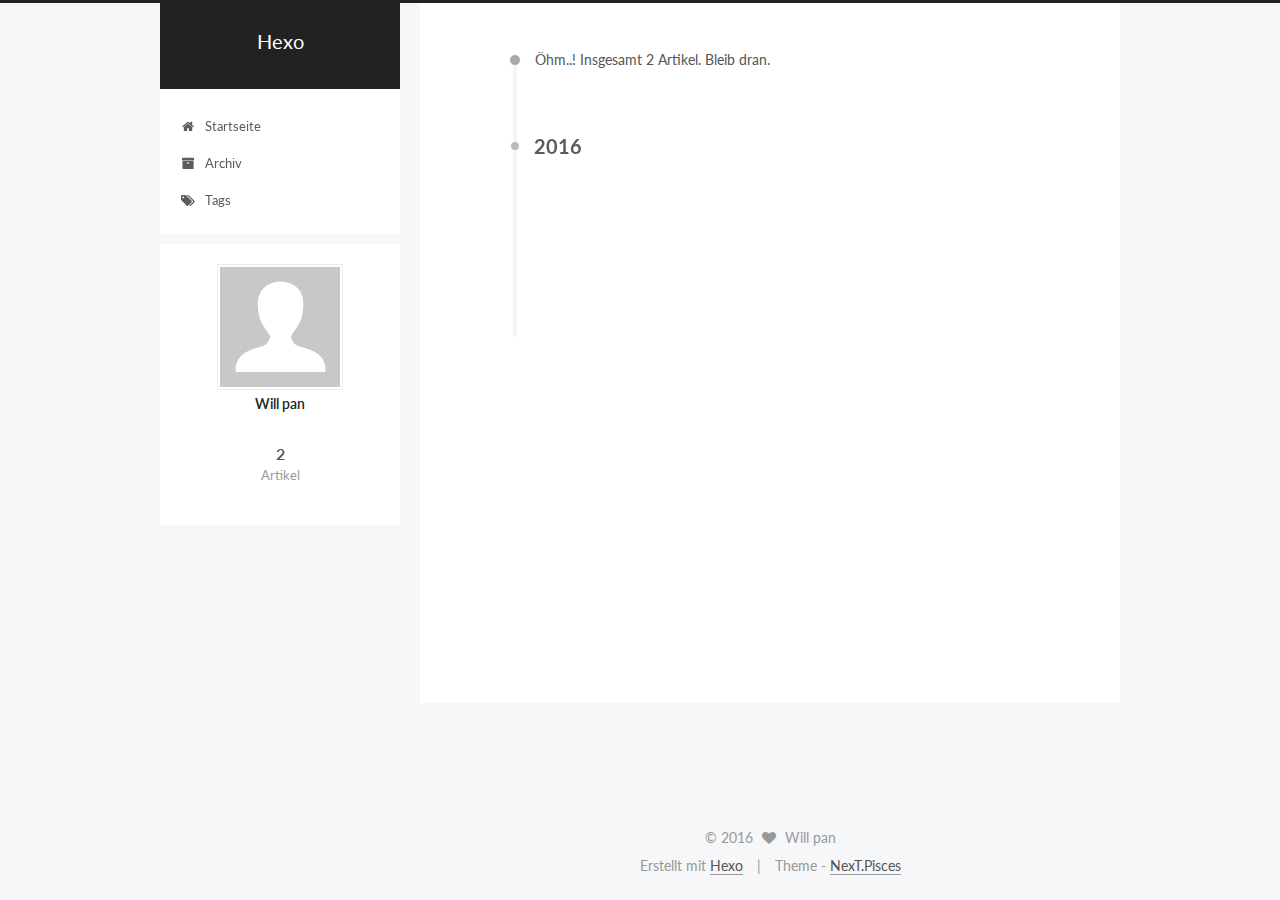
<file: archives/index.html>
<!doctype html>



  


<html class="theme-next pisces use-motion" lang="">
<head>
  <meta charset="UTF-8"/>
<meta http-equiv="X-UA-Compatible" content="IE=edge" />
<meta name="viewport" content="width=device-width, initial-scale=1, maximum-scale=1"/>



<meta http-equiv="Cache-Control" content="no-transform" />
<meta http-equiv="Cache-Control" content="no-siteapp" />












  
  
  <link href="/lib/fancybox/source/jquery.fancybox.css?v=2.1.5" rel="stylesheet" type="text/css" />




  
  
  
  

  
    
    
  

  

  

  

  

  
    
    
    <link href="//fonts.googleapis.com/css?family=Lato:300,300italic,400,400italic,700,700italic&subset=latin,latin-ext" rel="stylesheet" type="text/css">
  






<link href="/lib/font-awesome/css/font-awesome.min.css?v=4.6.2" rel="stylesheet" type="text/css" />

<link href="/css/main.css?v=5.1.0" rel="stylesheet" type="text/css" />


  <meta name="keywords" content="Hexo, Will" />








  <link rel="shortcut icon" type="image/x-icon" href="/favicon.ico?v=5.1.0" />






<meta property="og:type" content="website">
<meta property="og:title" content="Hexo">
<meta property="og:url" content="http://yoursite.com/archives/index.html">
<meta property="og:site_name" content="Hexo">
<meta name="twitter:card" content="summary">
<meta name="twitter:title" content="Hexo">



<script type="text/javascript" id="hexo.configurations">
  var NexT = window.NexT || {};
  var CONFIG = {
    root: '/',
    scheme: 'Pisces',
    sidebar: {"position":"left","display":"post"},
    fancybox: true,
    motion: true,
    duoshuo: {
      userId: '0',
      author: 'Author'
    },
    algolia: {
      applicationID: '',
      apiKey: '',
      indexName: '',
      hits: {"per_page":10},
      labels: {"input_placeholder":"Search for Posts","hits_empty":"We didn't find any results for the search: ${query}","hits_stats":"${hits} results found in ${time} ms"}
    }
  };
</script>



  <link rel="canonical" href="http://yoursite.com/archives/"/>





  <title> Archiv | Hexo </title>
</head>

<body itemscope itemtype="http://schema.org/WebPage" lang="">

  










  
  
    
  

  <div class="container one-collumn sidebar-position-left  page-archive  ">
    <div class="headband"></div>

    <header id="header" class="header" itemscope itemtype="http://schema.org/WPHeader">
      <div class="header-inner"><div class="site-meta ">
  

  <div class="custom-logo-site-title">
    <a href="/"  class="brand" rel="start">
      <span class="logo-line-before"><i></i></span>
      <span class="site-title">Hexo</span>
      <span class="logo-line-after"><i></i></span>
    </a>
  </div>
    
      <p class="site-subtitle"></p>
    
</div>

<div class="site-nav-toggle">
  <button>
    <span class="btn-bar"></span>
    <span class="btn-bar"></span>
    <span class="btn-bar"></span>
  </button>
</div>

<nav class="site-nav">
  

  
    <ul id="menu" class="menu">
      
        
        <li class="menu-item menu-item-home">
          <a href="/" rel="section">
            
              <i class="menu-item-icon fa fa-fw fa-home"></i> <br />
            
            Startseite
          </a>
        </li>
      
        
        <li class="menu-item menu-item-archives">
          <a href="/archives" rel="section">
            
              <i class="menu-item-icon fa fa-fw fa-archive"></i> <br />
            
            Archiv
          </a>
        </li>
      
        
        <li class="menu-item menu-item-tags">
          <a href="/tags" rel="section">
            
              <i class="menu-item-icon fa fa-fw fa-tags"></i> <br />
            
            Tags
          </a>
        </li>
      

      
    </ul>
  

  
</nav>



 </div>
    </header>

    <main id="main" class="main">
      <div class="main-inner">
        <div class="content-wrap">
          <div id="content" class="content">
            

  <section id="posts" class="posts-collapse">
    <span class="archive-move-on"></span>

    <span class="archive-page-counter">
      
      
      
        
      
      Öhm..! Insgesamt 2 Artikel. Bleib dran.
    </span>

    

      
      
      

      
        
        <div class="collection-title">
          <h2 class="archive-year motion-element" id="archive-year-2016">2016</h2>
        </div>
      
      

      

  <article class="post post-type-normal" itemscope itemtype="http://schema.org/Article">
    <header class="post-header">

      <h1 class="post-title">
        
            <a class="post-title-link" href="/2016/12/29/Myblog/" itemprop="url">
              
                <span itemprop="name">Unbenannt</span>
              
            </a>
        
      </h1>

      <div class="post-meta">
        <time class="post-time" itemprop="dateCreated"
              datetime="2016-12-29T23:44:55+08:00"
              content="2016-12-29" >
          12-29
        </time>
      </div>

    </header>
  </article>



    

      
      
      

      
      

      

  <article class="post post-type-normal" itemscope itemtype="http://schema.org/Article">
    <header class="post-header">

      <h1 class="post-title">
        
            <a class="post-title-link" href="/2016/12/29/hello-world/" itemprop="url">
              
                <span itemprop="name">Hello World</span>
              
            </a>
        
      </h1>

      <div class="post-meta">
        <time class="post-time" itemprop="dateCreated"
              datetime="2016-12-29T23:37:37+08:00"
              content="2016-12-29" >
          12-29
        </time>
      </div>

    </header>
  </article>



    

  </section>

  



          </div>
          


          

        </div>
        
          
  
  <div class="sidebar-toggle">
    <div class="sidebar-toggle-line-wrap">
      <span class="sidebar-toggle-line sidebar-toggle-line-first"></span>
      <span class="sidebar-toggle-line sidebar-toggle-line-middle"></span>
      <span class="sidebar-toggle-line sidebar-toggle-line-last"></span>
    </div>
  </div>

  <aside id="sidebar" class="sidebar">
    <div class="sidebar-inner">

      

      

      <section class="site-overview sidebar-panel sidebar-panel-active">
        <div class="site-author motion-element" itemprop="author" itemscope itemtype="http://schema.org/Person">
          <img class="site-author-image" itemprop="image"
               src="/images/avatar.gif"
               alt="Will pan" />
          <p class="site-author-name" itemprop="name">Will pan</p>
          <p class="site-description motion-element" itemprop="description"></p>
        </div>
        <nav class="site-state motion-element">
        
          
            <div class="site-state-item site-state-posts">
              <a href="/archives">
                <span class="site-state-item-count">2</span>
                <span class="site-state-item-name">Artikel</span>
              </a>
            </div>
          

          

          

        </nav>

        

        <div class="links-of-author motion-element">
          
        </div>

        
        

        
        

        


      </section>

      

    </div>
  </aside>


        
      </div>
    </main>

    <footer id="footer" class="footer">
      <div class="footer-inner">
        <div class="copyright" >
  
  &copy; 
  <span itemprop="copyrightYear">2016</span>
  <span class="with-love">
    <i class="fa fa-heart"></i>
  </span>
  <span class="author" itemprop="copyrightHolder">Will pan</span>
</div>


<div class="powered-by">
  Erstellt mit  <a class="theme-link" href="https://hexo.io">Hexo</a>
</div>

<div class="theme-info">
  Theme -
  <a class="theme-link" href="https://github.com/iissnan/hexo-theme-next">
    NexT.Pisces
  </a>
</div>


        

        
      </div>
    </footer>

    <div class="back-to-top">
      <i class="fa fa-arrow-up"></i>
    </div>
  </div>

  

<script type="text/javascript">
  if (Object.prototype.toString.call(window.Promise) !== '[object Function]') {
    window.Promise = null;
  }
</script>









  



  
  <script type="text/javascript" src="/lib/jquery/index.js?v=2.1.3"></script>

  
  <script type="text/javascript" src="/lib/fastclick/lib/fastclick.min.js?v=1.0.6"></script>

  
  <script type="text/javascript" src="/lib/jquery_lazyload/jquery.lazyload.js?v=1.9.7"></script>

  
  <script type="text/javascript" src="/lib/velocity/velocity.min.js?v=1.2.1"></script>

  
  <script type="text/javascript" src="/lib/velocity/velocity.ui.min.js?v=1.2.1"></script>

  
  <script type="text/javascript" src="/lib/fancybox/source/jquery.fancybox.pack.js?v=2.1.5"></script>


  


  <script type="text/javascript" src="/js/src/utils.js?v=5.1.0"></script>

  <script type="text/javascript" src="/js/src/motion.js?v=5.1.0"></script>



  
  


  <script type="text/javascript" src="/js/src/affix.js?v=5.1.0"></script>

  <script type="text/javascript" src="/js/src/schemes/pisces.js?v=5.1.0"></script>



  
  
    <script type="text/javascript" id="motion.page.archive">
      $('.archive-year').velocity('transition.slideLeftIn');
    </script>
  


  


  <script type="text/javascript" src="/js/src/bootstrap.js?v=5.1.0"></script>



  



  




	





  




  
  

  

  

  

  


</body>
</html>
</file>
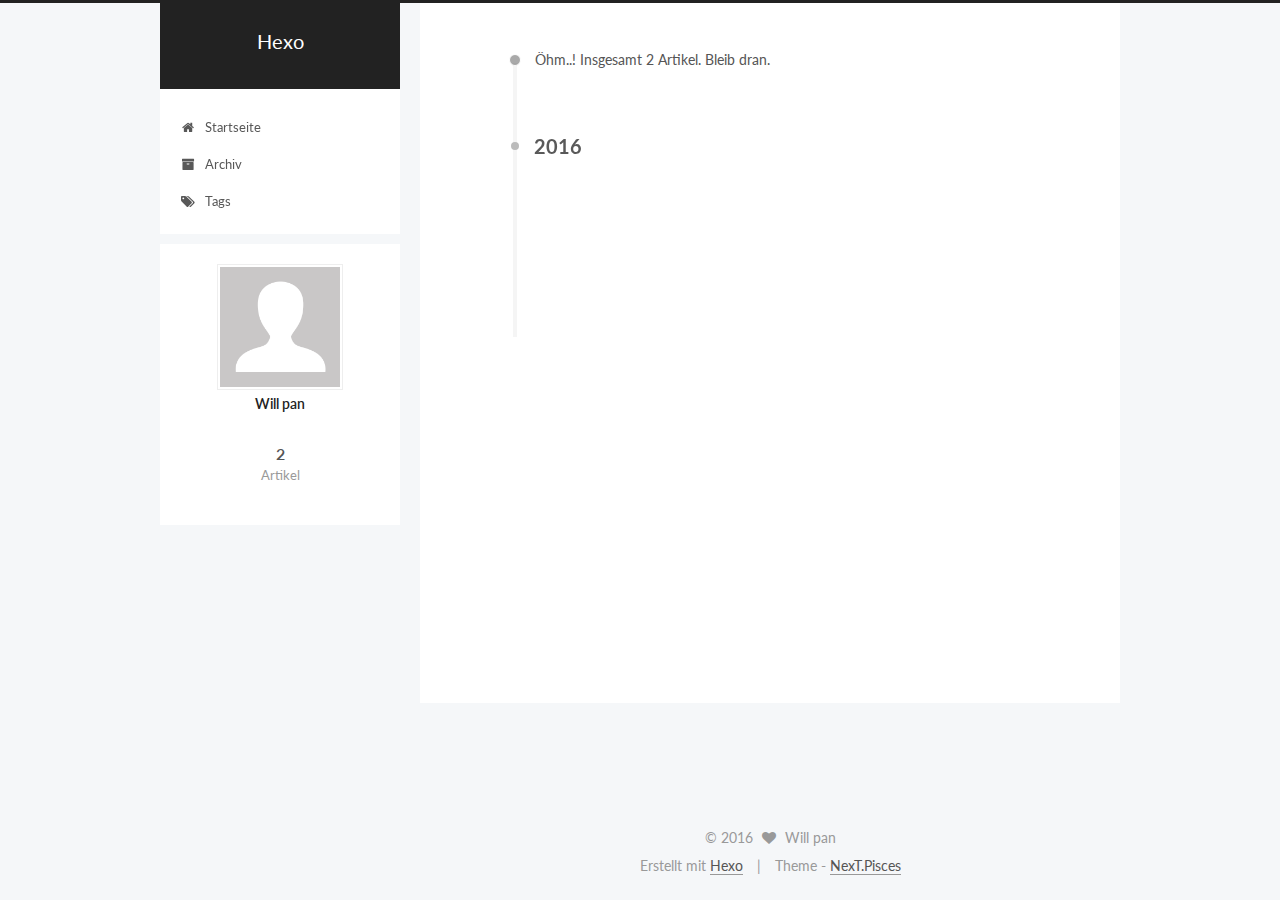
<file: archives/2016/index.html>
<!doctype html>



  


<html class="theme-next pisces use-motion" lang="">
<head>
  <meta charset="UTF-8"/>
<meta http-equiv="X-UA-Compatible" content="IE=edge" />
<meta name="viewport" content="width=device-width, initial-scale=1, maximum-scale=1"/>



<meta http-equiv="Cache-Control" content="no-transform" />
<meta http-equiv="Cache-Control" content="no-siteapp" />












  
  
  <link href="/lib/fancybox/source/jquery.fancybox.css?v=2.1.5" rel="stylesheet" type="text/css" />




  
  
  
  

  
    
    
  

  

  

  

  

  
    
    
    <link href="//fonts.googleapis.com/css?family=Lato:300,300italic,400,400italic,700,700italic&subset=latin,latin-ext" rel="stylesheet" type="text/css">
  






<link href="/lib/font-awesome/css/font-awesome.min.css?v=4.6.2" rel="stylesheet" type="text/css" />

<link href="/css/main.css?v=5.1.0" rel="stylesheet" type="text/css" />


  <meta name="keywords" content="Hexo, Will" />








  <link rel="shortcut icon" type="image/x-icon" href="/favicon.ico?v=5.1.0" />






<meta property="og:type" content="website">
<meta property="og:title" content="Hexo">
<meta property="og:url" content="http://yoursite.com/archives/2016/index.html">
<meta property="og:site_name" content="Hexo">
<meta name="twitter:card" content="summary">
<meta name="twitter:title" content="Hexo">



<script type="text/javascript" id="hexo.configurations">
  var NexT = window.NexT || {};
  var CONFIG = {
    root: '/',
    scheme: 'Pisces',
    sidebar: {"position":"left","display":"post"},
    fancybox: true,
    motion: true,
    duoshuo: {
      userId: '0',
      author: 'Author'
    },
    algolia: {
      applicationID: '',
      apiKey: '',
      indexName: '',
      hits: {"per_page":10},
      labels: {"input_placeholder":"Search for Posts","hits_empty":"We didn't find any results for the search: ${query}","hits_stats":"${hits} results found in ${time} ms"}
    }
  };
</script>



  <link rel="canonical" href="http://yoursite.com/archives/2016/"/>





  <title> Archiv | Hexo </title>
</head>

<body itemscope itemtype="http://schema.org/WebPage" lang="">

  










  
  
    
  

  <div class="container one-collumn sidebar-position-left  page-archive  ">
    <div class="headband"></div>

    <header id="header" class="header" itemscope itemtype="http://schema.org/WPHeader">
      <div class="header-inner"><div class="site-meta ">
  

  <div class="custom-logo-site-title">
    <a href="/"  class="brand" rel="start">
      <span class="logo-line-before"><i></i></span>
      <span class="site-title">Hexo</span>
      <span class="logo-line-after"><i></i></span>
    </a>
  </div>
    
      <p class="site-subtitle"></p>
    
</div>

<div class="site-nav-toggle">
  <button>
    <span class="btn-bar"></span>
    <span class="btn-bar"></span>
    <span class="btn-bar"></span>
  </button>
</div>

<nav class="site-nav">
  

  
    <ul id="menu" class="menu">
      
        
        <li class="menu-item menu-item-home">
          <a href="/" rel="section">
            
              <i class="menu-item-icon fa fa-fw fa-home"></i> <br />
            
            Startseite
          </a>
        </li>
      
        
        <li class="menu-item menu-item-archives">
          <a href="/archives" rel="section">
            
              <i class="menu-item-icon fa fa-fw fa-archive"></i> <br />
            
            Archiv
          </a>
        </li>
      
        
        <li class="menu-item menu-item-tags">
          <a href="/tags" rel="section">
            
              <i class="menu-item-icon fa fa-fw fa-tags"></i> <br />
            
            Tags
          </a>
        </li>
      

      
    </ul>
  

  
</nav>



 </div>
    </header>

    <main id="main" class="main">
      <div class="main-inner">
        <div class="content-wrap">
          <div id="content" class="content">
            

  <section id="posts" class="posts-collapse">
    <span class="archive-move-on"></span>

    <span class="archive-page-counter">
      
      
      
        
      
      Öhm..! Insgesamt 2 Artikel. Bleib dran.
    </span>

    

      
      
      

      
        
        <div class="collection-title">
          <h2 class="archive-year motion-element" id="archive-year-2016">2016</h2>
        </div>
      
      

      

  <article class="post post-type-normal" itemscope itemtype="http://schema.org/Article">
    <header class="post-header">

      <h1 class="post-title">
        
            <a class="post-title-link" href="/2016/12/29/Myblog/" itemprop="url">
              
                <span itemprop="name">Unbenannt</span>
              
            </a>
        
      </h1>

      <div class="post-meta">
        <time class="post-time" itemprop="dateCreated"
              datetime="2016-12-29T23:44:55+08:00"
              content="2016-12-29" >
          12-29
        </time>
      </div>

    </header>
  </article>



    

      
      
      

      
      

      

  <article class="post post-type-normal" itemscope itemtype="http://schema.org/Article">
    <header class="post-header">

      <h1 class="post-title">
        
            <a class="post-title-link" href="/2016/12/29/hello-world/" itemprop="url">
              
                <span itemprop="name">Hello World</span>
              
            </a>
        
      </h1>

      <div class="post-meta">
        <time class="post-time" itemprop="dateCreated"
              datetime="2016-12-29T23:37:37+08:00"
              content="2016-12-29" >
          12-29
        </time>
      </div>

    </header>
  </article>



    

  </section>

  



          </div>
          


          

        </div>
        
          
  
  <div class="sidebar-toggle">
    <div class="sidebar-toggle-line-wrap">
      <span class="sidebar-toggle-line sidebar-toggle-line-first"></span>
      <span class="sidebar-toggle-line sidebar-toggle-line-middle"></span>
      <span class="sidebar-toggle-line sidebar-toggle-line-last"></span>
    </div>
  </div>

  <aside id="sidebar" class="sidebar">
    <div class="sidebar-inner">

      

      

      <section class="site-overview sidebar-panel sidebar-panel-active">
        <div class="site-author motion-element" itemprop="author" itemscope itemtype="http://schema.org/Person">
          <img class="site-author-image" itemprop="image"
               src="/images/avatar.gif"
               alt="Will pan" />
          <p class="site-author-name" itemprop="name">Will pan</p>
          <p class="site-description motion-element" itemprop="description"></p>
        </div>
        <nav class="site-state motion-element">
        
          
            <div class="site-state-item site-state-posts">
              <a href="/archives">
                <span class="site-state-item-count">2</span>
                <span class="site-state-item-name">Artikel</span>
              </a>
            </div>
          

          

          

        </nav>

        

        <div class="links-of-author motion-element">
          
        </div>

        
        

        
        

        


      </section>

      

    </div>
  </aside>


        
      </div>
    </main>

    <footer id="footer" class="footer">
      <div class="footer-inner">
        <div class="copyright" >
  
  &copy; 
  <span itemprop="copyrightYear">2016</span>
  <span class="with-love">
    <i class="fa fa-heart"></i>
  </span>
  <span class="author" itemprop="copyrightHolder">Will pan</span>
</div>


<div class="powered-by">
  Erstellt mit  <a class="theme-link" href="https://hexo.io">Hexo</a>
</div>

<div class="theme-info">
  Theme -
  <a class="theme-link" href="https://github.com/iissnan/hexo-theme-next">
    NexT.Pisces
  </a>
</div>


        

        
      </div>
    </footer>

    <div class="back-to-top">
      <i class="fa fa-arrow-up"></i>
    </div>
  </div>

  

<script type="text/javascript">
  if (Object.prototype.toString.call(window.Promise) !== '[object Function]') {
    window.Promise = null;
  }
</script>









  



  
  <script type="text/javascript" src="/lib/jquery/index.js?v=2.1.3"></script>

  
  <script type="text/javascript" src="/lib/fastclick/lib/fastclick.min.js?v=1.0.6"></script>

  
  <script type="text/javascript" src="/lib/jquery_lazyload/jquery.lazyload.js?v=1.9.7"></script>

  
  <script type="text/javascript" src="/lib/velocity/velocity.min.js?v=1.2.1"></script>

  
  <script type="text/javascript" src="/lib/velocity/velocity.ui.min.js?v=1.2.1"></script>

  
  <script type="text/javascript" src="/lib/fancybox/source/jquery.fancybox.pack.js?v=2.1.5"></script>


  


  <script type="text/javascript" src="/js/src/utils.js?v=5.1.0"></script>

  <script type="text/javascript" src="/js/src/motion.js?v=5.1.0"></script>



  
  


  <script type="text/javascript" src="/js/src/affix.js?v=5.1.0"></script>

  <script type="text/javascript" src="/js/src/schemes/pisces.js?v=5.1.0"></script>



  
  
    <script type="text/javascript" id="motion.page.archive">
      $('.archive-year').velocity('transition.slideLeftIn');
    </script>
  


  


  <script type="text/javascript" src="/js/src/bootstrap.js?v=5.1.0"></script>



  



  




	





  




  
  

  

  

  

  


</body>
</html>
</file>
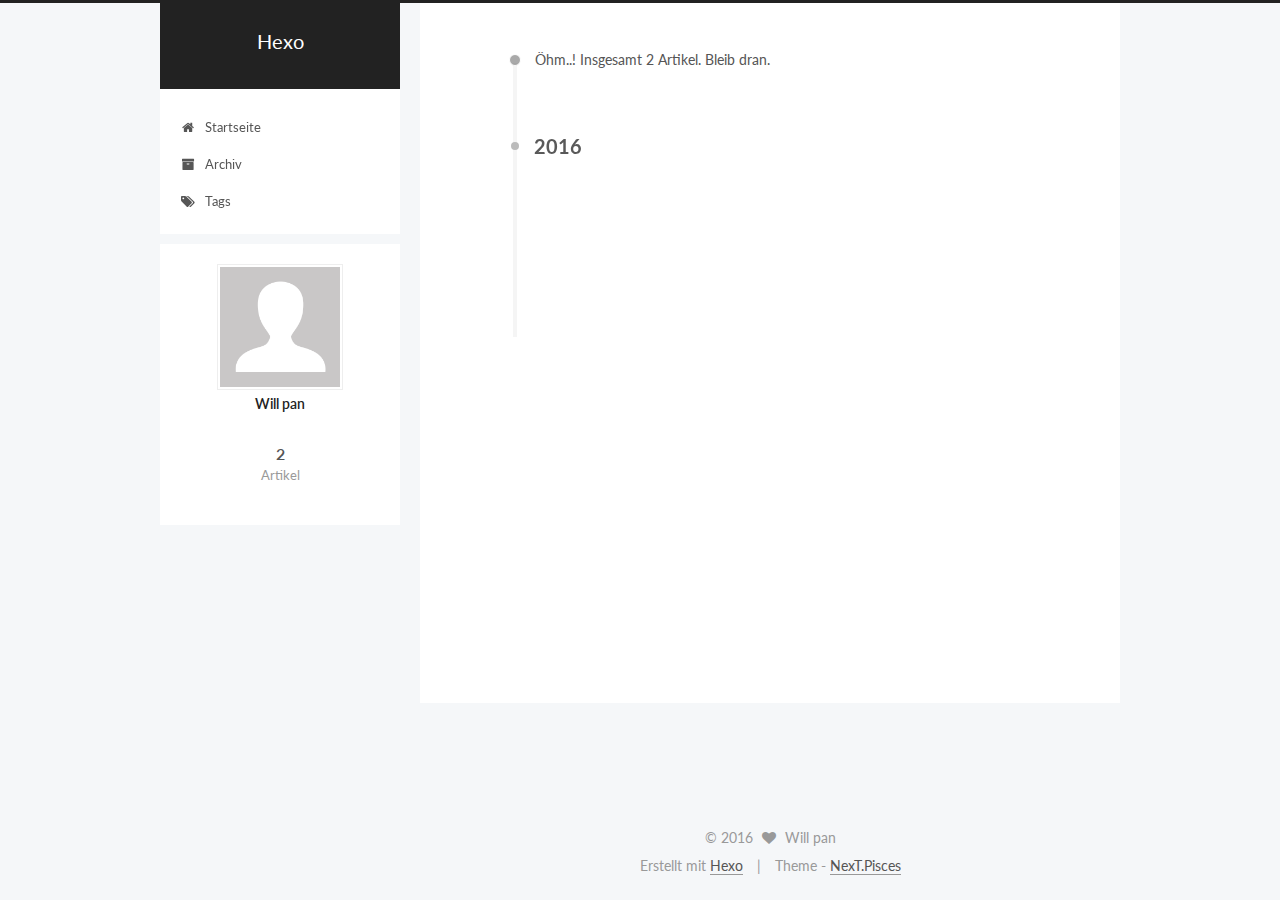
<file: archives/2016/12/index.html>
<!doctype html>



  


<html class="theme-next pisces use-motion" lang="">
<head>
  <meta charset="UTF-8"/>
<meta http-equiv="X-UA-Compatible" content="IE=edge" />
<meta name="viewport" content="width=device-width, initial-scale=1, maximum-scale=1"/>



<meta http-equiv="Cache-Control" content="no-transform" />
<meta http-equiv="Cache-Control" content="no-siteapp" />












  
  
  <link href="/lib/fancybox/source/jquery.fancybox.css?v=2.1.5" rel="stylesheet" type="text/css" />




  
  
  
  

  
    
    
  

  

  

  

  

  
    
    
    <link href="//fonts.googleapis.com/css?family=Lato:300,300italic,400,400italic,700,700italic&subset=latin,latin-ext" rel="stylesheet" type="text/css">
  






<link href="/lib/font-awesome/css/font-awesome.min.css?v=4.6.2" rel="stylesheet" type="text/css" />

<link href="/css/main.css?v=5.1.0" rel="stylesheet" type="text/css" />


  <meta name="keywords" content="Hexo, Will" />








  <link rel="shortcut icon" type="image/x-icon" href="/favicon.ico?v=5.1.0" />






<meta property="og:type" content="website">
<meta property="og:title" content="Hexo">
<meta property="og:url" content="http://yoursite.com/archives/2016/12/index.html">
<meta property="og:site_name" content="Hexo">
<meta name="twitter:card" content="summary">
<meta name="twitter:title" content="Hexo">



<script type="text/javascript" id="hexo.configurations">
  var NexT = window.NexT || {};
  var CONFIG = {
    root: '/',
    scheme: 'Pisces',
    sidebar: {"position":"left","display":"post"},
    fancybox: true,
    motion: true,
    duoshuo: {
      userId: '0',
      author: 'Author'
    },
    algolia: {
      applicationID: '',
      apiKey: '',
      indexName: '',
      hits: {"per_page":10},
      labels: {"input_placeholder":"Search for Posts","hits_empty":"We didn't find any results for the search: ${query}","hits_stats":"${hits} results found in ${time} ms"}
    }
  };
</script>



  <link rel="canonical" href="http://yoursite.com/archives/2016/12/"/>





  <title> Archiv | Hexo </title>
</head>

<body itemscope itemtype="http://schema.org/WebPage" lang="">

  










  
  
    
  

  <div class="container one-collumn sidebar-position-left  page-archive  ">
    <div class="headband"></div>

    <header id="header" class="header" itemscope itemtype="http://schema.org/WPHeader">
      <div class="header-inner"><div class="site-meta ">
  

  <div class="custom-logo-site-title">
    <a href="/"  class="brand" rel="start">
      <span class="logo-line-before"><i></i></span>
      <span class="site-title">Hexo</span>
      <span class="logo-line-after"><i></i></span>
    </a>
  </div>
    
      <p class="site-subtitle"></p>
    
</div>

<div class="site-nav-toggle">
  <button>
    <span class="btn-bar"></span>
    <span class="btn-bar"></span>
    <span class="btn-bar"></span>
  </button>
</div>

<nav class="site-nav">
  

  
    <ul id="menu" class="menu">
      
        
        <li class="menu-item menu-item-home">
          <a href="/" rel="section">
            
              <i class="menu-item-icon fa fa-fw fa-home"></i> <br />
            
            Startseite
          </a>
        </li>
      
        
        <li class="menu-item menu-item-archives">
          <a href="/archives" rel="section">
            
              <i class="menu-item-icon fa fa-fw fa-archive"></i> <br />
            
            Archiv
          </a>
        </li>
      
        
        <li class="menu-item menu-item-tags">
          <a href="/tags" rel="section">
            
              <i class="menu-item-icon fa fa-fw fa-tags"></i> <br />
            
            Tags
          </a>
        </li>
      

      
    </ul>
  

  
</nav>



 </div>
    </header>

    <main id="main" class="main">
      <div class="main-inner">
        <div class="content-wrap">
          <div id="content" class="content">
            

  <section id="posts" class="posts-collapse">
    <span class="archive-move-on"></span>

    <span class="archive-page-counter">
      
      
      
        
      
      Öhm..! Insgesamt 2 Artikel. Bleib dran.
    </span>

    

      
      
      

      
        
        <div class="collection-title">
          <h2 class="archive-year motion-element" id="archive-year-2016">2016</h2>
        </div>
      
      

      

  <article class="post post-type-normal" itemscope itemtype="http://schema.org/Article">
    <header class="post-header">

      <h1 class="post-title">
        
            <a class="post-title-link" href="/2016/12/29/Myblog/" itemprop="url">
              
                <span itemprop="name">Unbenannt</span>
              
            </a>
        
      </h1>

      <div class="post-meta">
        <time class="post-time" itemprop="dateCreated"
              datetime="2016-12-29T23:44:55+08:00"
              content="2016-12-29" >
          12-29
        </time>
      </div>

    </header>
  </article>



    

      
      
      

      
      

      

  <article class="post post-type-normal" itemscope itemtype="http://schema.org/Article">
    <header class="post-header">

      <h1 class="post-title">
        
            <a class="post-title-link" href="/2016/12/29/hello-world/" itemprop="url">
              
                <span itemprop="name">Hello World</span>
              
            </a>
        
      </h1>

      <div class="post-meta">
        <time class="post-time" itemprop="dateCreated"
              datetime="2016-12-29T23:37:37+08:00"
              content="2016-12-29" >
          12-29
        </time>
      </div>

    </header>
  </article>



    

  </section>

  



          </div>
          


          

        </div>
        
          
  
  <div class="sidebar-toggle">
    <div class="sidebar-toggle-line-wrap">
      <span class="sidebar-toggle-line sidebar-toggle-line-first"></span>
      <span class="sidebar-toggle-line sidebar-toggle-line-middle"></span>
      <span class="sidebar-toggle-line sidebar-toggle-line-last"></span>
    </div>
  </div>

  <aside id="sidebar" class="sidebar">
    <div class="sidebar-inner">

      

      

      <section class="site-overview sidebar-panel sidebar-panel-active">
        <div class="site-author motion-element" itemprop="author" itemscope itemtype="http://schema.org/Person">
          <img class="site-author-image" itemprop="image"
               src="/images/avatar.gif"
               alt="Will pan" />
          <p class="site-author-name" itemprop="name">Will pan</p>
          <p class="site-description motion-element" itemprop="description"></p>
        </div>
        <nav class="site-state motion-element">
        
          
            <div class="site-state-item site-state-posts">
              <a href="/archives">
                <span class="site-state-item-count">2</span>
                <span class="site-state-item-name">Artikel</span>
              </a>
            </div>
          

          

          

        </nav>

        

        <div class="links-of-author motion-element">
          
        </div>

        
        

        
        

        


      </section>

      

    </div>
  </aside>


        
      </div>
    </main>

    <footer id="footer" class="footer">
      <div class="footer-inner">
        <div class="copyright" >
  
  &copy; 
  <span itemprop="copyrightYear">2016</span>
  <span class="with-love">
    <i class="fa fa-heart"></i>
  </span>
  <span class="author" itemprop="copyrightHolder">Will pan</span>
</div>


<div class="powered-by">
  Erstellt mit  <a class="theme-link" href="https://hexo.io">Hexo</a>
</div>

<div class="theme-info">
  Theme -
  <a class="theme-link" href="https://github.com/iissnan/hexo-theme-next">
    NexT.Pisces
  </a>
</div>


        

        
      </div>
    </footer>

    <div class="back-to-top">
      <i class="fa fa-arrow-up"></i>
    </div>
  </div>

  

<script type="text/javascript">
  if (Object.prototype.toString.call(window.Promise) !== '[object Function]') {
    window.Promise = null;
  }
</script>









  



  
  <script type="text/javascript" src="/lib/jquery/index.js?v=2.1.3"></script>

  
  <script type="text/javascript" src="/lib/fastclick/lib/fastclick.min.js?v=1.0.6"></script>

  
  <script type="text/javascript" src="/lib/jquery_lazyload/jquery.lazyload.js?v=1.9.7"></script>

  
  <script type="text/javascript" src="/lib/velocity/velocity.min.js?v=1.2.1"></script>

  
  <script type="text/javascript" src="/lib/velocity/velocity.ui.min.js?v=1.2.1"></script>

  
  <script type="text/javascript" src="/lib/fancybox/source/jquery.fancybox.pack.js?v=2.1.5"></script>


  


  <script type="text/javascript" src="/js/src/utils.js?v=5.1.0"></script>

  <script type="text/javascript" src="/js/src/motion.js?v=5.1.0"></script>



  
  


  <script type="text/javascript" src="/js/src/affix.js?v=5.1.0"></script>

  <script type="text/javascript" src="/js/src/schemes/pisces.js?v=5.1.0"></script>



  
  
    <script type="text/javascript" id="motion.page.archive">
      $('.archive-year').velocity('transition.slideLeftIn');
    </script>
  


  


  <script type="text/javascript" src="/js/src/bootstrap.js?v=5.1.0"></script>



  



  




	





  




  
  

  

  

  

  


</body>
</html>
</file>
<file: css/main.css>
/* normalize.css v3.0.2 | MIT License | git.io/normalize */
html {
  font-family: sans-serif; /* 1 */
  -ms-text-size-adjust: 100%; /* 2 */
  -webkit-text-size-adjust: 100%; /* 2 */
}
body {
  margin: 0;
}
article,
aside,
details,
figcaption,
figure,
footer,
header,
hgroup,
main,
menu,
nav,
section,
summary {
  display: block;
}
audio,
canvas,
progress,
video {
  display: inline-block; /* 1 */
  vertical-align: baseline; /* 2 */
}
audio:not([controls]) {
  display: none;
  height: 0;
}
[hidden],
template {
  display: none;
}
a {
  background-color: transparent;
}
a:active,
a:hover {
  outline: 0;
}
abbr[title] {
  border-bottom: 1px dotted;
}
b,
strong {
  font-weight: bold;
}
dfn {
  font-style: italic;
}
h1 {
  font-size: 2em;
  margin: 0.67em 0;
}
mark {
  background: #ff0;
  color: #000;
}
small {
  font-size: 80%;
}
sub,
sup {
  font-size: 75%;
  line-height: 0;
  position: relative;
  vertical-align: baseline;
}
sup {
  top: -0.5em;
}
sub {
  bottom: -0.25em;
}
img {
  border: 0;
}
svg:not(:root) {
  overflow: hidden;
}
figure {
  margin: 1em 40px;
}
hr {
  -moz-box-sizing: content-box;
  box-sizing: content-box;
  height: 0;
}
pre {
  overflow: auto;
}
code,
kbd,
pre,
samp {
  font-family: monospace, monospace;
  font-size: 1em;
}
button,
input,
optgroup,
select,
textarea {
  color: inherit; /* 1 */
  font: inherit; /* 2 */
  margin: 0; /* 3 */
}
button {
  overflow: visible;
}
button,
select {
  text-transform: none;
}
button,
html input[type="button"],
input[type="reset"],
input[type="submit"] {
  -webkit-appearance: button; /* 2 */
  cursor: pointer; /* 3 */
}
button[disabled],
html input[disabled] {
  cursor: default;
}
button::-moz-focus-inner,
input::-moz-focus-inner {
  border: 0;
  padding: 0;
}
input {
  line-height: normal;
}
input[type="checkbox"],
input[type="radio"] {
  box-sizing: border-box; /* 1 */
  padding: 0; /* 2 */
}
input[type="number"]::-webkit-inner-spin-button,
input[type="number"]::-webkit-outer-spin-button {
  height: auto;
}
input[type="search"] {
  -webkit-appearance: textfield; /* 1 */
  -moz-box-sizing: content-box;
  -webkit-box-sizing: content-box; /* 2 */
  box-sizing: content-box;
}
input[type="search"]::-webkit-search-cancel-button,
input[type="search"]::-webkit-search-decoration {
  -webkit-appearance: none;
}
fieldset {
  border: 1px solid #c0c0c0;
  margin: 0 2px;
  padding: 0.35em 0.625em 0.75em;
}
legend {
  border: 0; /* 1 */
  padding: 0; /* 2 */
}
textarea {
  overflow: auto;
}
optgroup {
  font-weight: bold;
}
table {
  border-collapse: collapse;
  border-spacing: 0;
}
td,
th {
  padding: 0;
}
::selection {
  background: #262a30;
  color: #fff;
}
body {
  position: relative;
  font-family: 'Lato', "PingFang SC", "Microsoft YaHei", sans-serif;
  font-size: 14px;
  line-height: 2;
  color: #555;
  background: #f5f7f9;
}
@media (max-width: 767px) {
  body {
    padding-right: 0 !important;
  }
}
@media (min-width: 768px) and (max-width: 991px) {
  body {
    padding-right: 0 !important;
  }
}
@media (min-width: 1600px) {
  body {
    font-size: 16px;
  }
}
h1,
h2,
h3,
h4,
h5,
h6 {
  margin: 0;
  padding: 0;
  font-weight: bold;
  line-height: 1.5;
  font-family: 'Lato', "PingFang SC", "Microsoft YaHei", sans-serif;
}
h2,
h3,
h4,
h5,
h6 {
  margin: 20px 0 15px;
}
h1 {
  font-size: 22px;
}
@media (max-width: 767px) {
  h1 {
    font-size: 18px;
  }
}
h2 {
  font-size: 20px;
}
@media (max-width: 767px) {
  h2 {
    font-size: 16px;
  }
}
h3 {
  font-size: 18px;
}
@media (max-width: 767px) {
  h3 {
    font-size: 14px;
  }
}
h4 {
  font-size: 16px;
}
@media (max-width: 767px) {
  h4 {
    font-size: 12px;
  }
}
h5 {
  font-size: 14px;
}
@media (max-width: 767px) {
  h5 {
    font-size: 10px;
  }
}
h6 {
  font-size: 12px;
}
@media (max-width: 767px) {
  h6 {
    font-size: 8px;
  }
}
p {
  margin: 0 0 25px 0;
}
a {
  color: #555;
  text-decoration: none;
  border-bottom: 1px solid #999;
  word-wrap: break-word;
}
a:hover {
  color: #222;
  border-bottom-color: #222;
}
ul {
  list-style: none;
}
blockquote {
  margin: 0;
  padding: 0;
}
img {
  display: block;
  margin: auto;
  max-width: 100%;
  height: auto;
}
hr {
  margin: 40px 0;
  height: 3px;
  border: none;
  background-color: #ddd;
  background-image: repeating-linear-gradient(-45deg, #fff, #fff 4px, transparent 4px, transparent 8px);
}
blockquote {
  padding: 0 15px;
  color: #666;
  border-left: 4px solid #ddd;
}
blockquote cite::before {
  content: "-";
  padding: 0 5px;
}
dt {
  font-weight: 700;
}
dd {
  margin: 0;
  padding: 0;
}
.text-left {
  text-align: left;
}
.text-center {
  text-align: center;
}
.text-right {
  text-align: right;
}
.text-justify {
  text-align: justify;
}
.text-nowrap {
  white-space: nowrap;
}
.text-lowercase {
  text-transform: lowercase;
}
.text-uppercase {
  text-transform: uppercase;
}
.text-capitalize {
  text-transform: capitalize;
}
.center-block {
  display: block;
  margin-left: auto;
  margin-right: auto;
}
.clearfix:before,
.clearfix:after {
  content: " ";
  display: table;
}
.clearfix:after {
  clear: both;
}
.pullquote {
  width: 45%;
}
.pullquote.left {
  float: left;
  margin-left: 5px;
  margin-right: 10px;
}
.pullquote.right {
  float: right;
  margin-left: 10px;
  margin-right: 5px;
}
.affix.affix.affix {
  position: fixed;
}
.translation {
  margin-top: -20px;
  font-size: 14px;
  color: #999;
}
.scrollbar-measure {
  width: 100px;
  height: 100px;
  overflow: scroll;
  position: absolute;
  top: -9999px;
}
.use-motion .motion-element {
  opacity: 0;
}
#local-search-input {
  padding: 3px;
  border: none;
  text-indent: 14px;
  border-radius: 0;
  width: 140px;
  outline: none;
  border-bottom: 1px solid #999;
  background: inherit;
  opacity: 0.5;
}
#local-search-input:focus {
  opacity: 1;
}
.search-icon {
  position: absolute;
  top: 9px;
}
table {
  margin: 20px 0;
  width: 100%;
  border-collapse: collapse;
  border-spacing: 0;
  border: 1px solid #ddd;
  font-size: 14px;
  table-layout: fixed;
  word-wrap: break-all;
}
table>tbody>tr:nth-of-type(odd) {
  background-color: #f9f9f9;
}
table>tbody>tr:hover {
  background-color: #f5f5f5;
}
caption,
th,
td {
  padding: 8px;
  text-align: left;
  vertical-align: middle;
  font-weight: normal;
}
th,
td {
  border-bottom: 3px solid #ddd;
  border-right: 1px solid #eee;
}
th {
  padding-bottom: 10px;
  font-weight: 700;
}
td {
  border-bottom-width: 1px;
}
html,
body {
  height: 100%;
}
.container {
  position: relative;
  min-height: 100%;
}
.header-inner {
  margin: 0 auto;
  padding: 100px 0 70px;
  width: 700px;
}
@media (min-width: 1600px) {
  .container .header-inner {
    width: 900px;
  }
}
.main {
  padding-bottom: 150px;
}
.main-inner {
  margin: 0 auto;
  width: 700px;
}
@media (min-width: 1600px) {
  .container .main-inner {
    width: 900px;
  }
}
.footer {
  position: absolute;
  left: 0;
  bottom: 0;
  width: 100%;
  min-height: 50px;
}
.footer-inner {
  box-sizing: border-box;
  margin: 20px auto;
  width: 700px;
}
@media (min-width: 1600px) {
  .container .footer-inner {
    width: 900px;
  }
}
pre,
.highlight {
  overflow: auto;
  margin: 20px 0;
  padding: 0;
  font-size: 13px;
  color: #4d4d4c;
  background: #f7f7f7;
  line-height: 1.6;
}
pre,
code {
  font-family: consolas, Menlo, "PingFang SC", "Microsoft YaHei", monospace;
}
code {
  padding: 2px 4px;
  word-wrap: break-word;
  color: #4d4d4c;
  background: #f7f7f7;
  border-radius: 3px;
  font-size: 13px;
}
pre code {
  padding: 0;
  color: #4d4d4c;
  background: none;
  text-shadow: none;
}
.highlight {
  border-radius: 1px;
}
.highlight pre {
  border: none;
  margin: 0;
  padding: 10px 0;
}
.highlight table {
  margin: 0;
  width: auto;
  border: none;
}
.highlight td {
  border: none;
  padding: 0;
}
.highlight figcaption {
  font-size: 1em;
  color: #4d4d4c;
  line-height: 1em;
  margin-bottom: 1em;
}
.highlight figcaption:before,
.highlight figcaption:after {
  content: " ";
  display: table;
}
.highlight figcaption:after {
  clear: both;
}
.highlight figcaption a {
  float: right;
  color: #4d4d4c;
}
.highlight figcaption a:hover {
  border-bottom-color: #4d4d4c;
}
.highlight .gutter pre {
  padding-left: 10px;
  padding-right: 10px;
  color: #869194;
  text-align: right;
  background-color: #eff2f3;
}
.highlight .code pre {
  padding-left: 10px;
  padding-right: 10px;
  background-color: #f7f7f7;
}
.highlight .line {
  height: 20px;
}
.gutter {
  -webkit-user-select: none;
  -moz-user-select: none;
  -ms-user-select: none;
  user-select: none;
}
.gist table {
  width: auto;
}
.gist table td {
  border: none;
}
pre .deletion {
  background: #fdd;
}
pre .addition {
  background: #dfd;
}
pre .meta {
  color: #8959a8;
}
pre .comment {
  color: #8e908c;
}
pre .variable,
pre .attribute,
pre .tag,
pre .regexp,
pre .ruby .constant,
pre .xml .tag .title,
pre .xml .pi,
pre .xml .doctype,
pre .html .doctype,
pre .css .id,
pre .css .class,
pre .css .pseudo {
  color: #c82829;
}
pre .number,
pre .preprocessor,
pre .built_in,
pre .literal,
pre .params,
pre .constant,
pre .command {
  color: #f5871f;
}
pre .ruby .class .title,
pre .css .rules .attribute,
pre .string,
pre .value,
pre .inheritance,
pre .header,
pre .ruby .symbol,
pre .xml .cdata,
pre .special,
pre .number,
pre .formula {
  color: #718c00;
}
pre .title,
pre .css .hexcolor {
  color: #3e999f;
}
pre .function,
pre .python .decorator,
pre .python .title,
pre .ruby .function .title,
pre .ruby .title .keyword,
pre .perl .sub,
pre .javascript .title,
pre .coffeescript .title {
  color: #4271ae;
}
pre .keyword,
pre .javascript .function {
  color: #8959a8;
}
.full-image.full-image.full-image {
  border: none;
  max-width: 100%;
  width: auto;
  margin: 20px auto;
}
@media (min-width: 992px) {
  .full-image.full-image.full-image {
    max-width: none;
    width: 126%;
    margin: 0 -13%;
  }
}
.blockquote-center,
.page-home .post-type-quote blockquote,
.page-post-detail .post-type-quote blockquote {
  position: relative;
  margin: 40px 0;
  padding: 0;
  border-left: none;
  text-align: center;
}
.blockquote-center::before,
.page-home .post-type-quote blockquote::before,
.page-post-detail .post-type-quote blockquote::before,
.blockquote-center::after,
.page-home .post-type-quote blockquote::after,
.page-post-detail .post-type-quote blockquote::after {
  position: absolute;
  content: ' ';
  display: block;
  width: 100%;
  height: 24px;
  opacity: 0.2;
  background-repeat: no-repeat;
  background-position: 0 -6px;
  background-size: 22px 22px;
}
.blockquote-center::before,
.page-home .post-type-quote blockquote::before,
.page-post-detail .post-type-quote blockquote::before {
  top: -20px;
  background-image: url("../images/quote-l.svg");
  border-top: 1px solid #ccc;
}
.blockquote-center::after,
.page-home .post-type-quote blockquote::after,
.page-post-detail .post-type-quote blockquote::after {
  bottom: -20px;
  background-image: url("../images/quote-r.svg");
  border-bottom: 1px solid #ccc;
  background-position: 100% 8px;
}
.blockquote-center p,
.page-home .post-type-quote blockquote p,
.page-post-detail .post-type-quote blockquote p,
.blockquote-center div,
.page-home .post-type-quote blockquote div,
.page-post-detail .post-type-quote blockquote div {
  text-align: center;
}
.post .post-body .group-picture img {
  box-sizing: border-box;
  padding: 0 3px;
  border: none;
}
.post .group-picture-row {
  overflow: hidden;
  margin-top: 6px;
}
.post .group-picture-row:first-child {
  margin-top: 0;
}
.post .group-picture-column {
  float: left;
}
.page-post-detail .post-body .group-picture-column {
  float: none;
  margin-top: 10px;
  width: auto !important;
}
.page-post-detail .post-body .group-picture-column img {
  margin: 0 auto;
}
.page-archive .group-picture-container {
  overflow: hidden;
}
.page-archive .group-picture-row {
  float: left;
}
.page-archive .group-picture-row:first-child {
  margin-top: 6px;
}
.page-archive .group-picture-column {
  max-width: 150px;
  max-height: 150px;
}
.note {
  padding: 20px;
  margin: 20px 0;
  border: 1px solid #eee;
  border-left-width: 5px;
  border-radius: 3px;
}
.note h2,
.note h3,
.note h4,
.note h5,
.note h6 {
  margin-top: 0;
  margin-bottom: 5px;
}
.note p:last-child {
  margin-bottom: 0;
}
.note code {
  border-radius: 3px;
}
.note+.note {
  margin-top: -5px;
}
.default {
  border-left-color: #777;
}
.default h2,
.default h3,
.default h4,
.default h5,
.default h6 {
  color: #777;
}
.primary {
  border-left-color: #428bca;
}
.primary h2,
.primary h3,
.primary h4,
.primary h5,
.primary h6 {
  color: #428bca;
}
.success {
  border-left-color: #5cb85c;
}
.success h2,
.success h3,
.success h4,
.success h5,
.success h6 {
  color: #5cb85c;
}
.danger {
  border-left-color: #d9534f;
}
.danger h2,
.danger h3,
.danger h4,
.danger h5,
.danger h6 {
  color: #d9534f;
}
.warning {
  border-left-color: #f0ad4e;
}
.warning h2,
.warning h3,
.warning h4,
.warning h5,
.warning h6 {
  color: #f0ad4e;
}
.info {
  border-left-color: #5bc0de;
}
.info h2,
.info h3,
.info h4,
.info h5,
.info h6 {
  color: #5bc0de;
}
.btn {
  display: inline-block;
  padding: 0 20px;
  font-size: 14px;
  color: #fff;
  background: #222;
  border: 2px solid #555;
  text-decoration: none;
  border-radius: 0;
  transition-property: background-color;
  transition-duration: 0.2s;
  transition-timing-function: ease-in-out;
  transition-delay: 0s;
}
.btn:hover,
.post-more-link .btn:hover {
  border-color: #222;
  color: #fff;
  background: #222;
}
.btn-bar {
  display: block;
  width: 22px;
  height: 2px;
  background: #555;
  border-radius: 1px;
}
.btn-bar+.btn-bar {
  margin-top: 4px;
}
.pagination {
  margin: 120px 0 40px;
  text-align: center;
  border-top: 1px solid #eee;
}
.page-number-basic,
.pagination .prev,
.pagination .next,
.pagination .page-number,
.pagination .space {
  display: inline-block;
  position: relative;
  top: -1px;
  margin: 0 10px;
  padding: 0 10px;
  line-height: 30px;
}
@media (max-width: 767px) {
  .page-number-basic,
  .pagination .prev,
  .pagination .next,
  .pagination .page-number,
  .pagination .space {
    margin: 0 5px;
  }
}
.pagination .prev,
.pagination .next,
.pagination .page-number {
  border-bottom: 0;
  border-top: 1px solid #eee;
  transition-property: border-color;
  transition-duration: 0.2s;
  transition-timing-function: ease-in-out;
  transition-delay: 0s;
}
.pagination .prev:hover,
.pagination .next:hover,
.pagination .page-number:hover {
  border-top-color: #222;
}
.pagination .space {
  padding: 0;
  margin: 0;
}
.pagination .prev {
  margin-left: 0;
}
.pagination .next {
  margin-right: 0;
}
.pagination .page-number.current {
  color: #fff;
  background: #ccc;
  border-top-color: #ccc;
}
@media (max-width: 767px) {
  .pagination {
    border-top: none;
  }
  .pagination .prev,
  .pagination .next,
  .pagination .page-number {
    margin-bottom: 10px;
    border-top: 0;
    border-bottom: 1px solid #eee;
  }
  .pagination .prev:hover,
  .pagination .next:hover,
  .pagination .page-number:hover {
    border-bottom-color: #222;
  }
}
.comments {
  margin: 60px 20px 0;
}
.tag-cloud {
  text-align: center;
}
.tag-cloud a {
  display: inline-block;
  margin: 10px;
}
.back-to-top {
  box-sizing: border-box;
  position: fixed;
  bottom: -100px;
  right: 50px;
  z-index: 1050;
  padding: 0 6px;
  width: 25px;
  background: #222;
  font-size: 12px;
  opacity: 0.6;
  color: #fff;
  cursor: pointer;
  text-align: center;
  -webkit-transform: translateZ(0);
  transition-property: bottom;
  transition-duration: 0.2s;
  transition-timing-function: ease-in-out;
  transition-delay: 0s;
}
@media (max-width: 767px) {
  .back-to-top {
    display: none;
  }
}
@media (min-width: 768px) and (max-width: 991px) {
  .back-to-top {
    display: none;
  }
}
.back-to-top.back-to-top-on {
  bottom: 40px;
}
.header {
  background: #fff;
}
.header-inner {
  position: relative;
}
.headband {
  height: 3px;
  background: #222;
}
.site-meta {
  margin: 0;
  text-align: center;
}
@media (max-width: 767px) {
  .site-meta {
    text-align: center;
  }
}
.brand {
  position: relative;
  display: inline-block;
  padding: 0 40px;
  color: #fff;
  background: #222;
  border-bottom: none;
}
.brand:hover {
  color: #fff;
}
.logo {
  display: inline-block;
  margin-right: 5px;
  line-height: 36px;
  vertical-align: top;
}
.site-title {
  display: inline-block;
  vertical-align: top;
  line-height: 36px;
  font-size: 20px;
  font-weight: normal;
  font-family: 'Lato', "PingFang SC", "Microsoft YaHei", sans-serif;
}
.site-subtitle {
  margin-top: 10px;
  font-size: 13px;
  color: #ddd;
}
.use-motion .brand {
  opacity: 0;
}
.use-motion .logo,
.use-motion .site-title,
.use-motion .site-subtitle {
  opacity: 0;
  position: relative;
  top: -10px;
}
.site-nav-toggle {
  display: none;
  position: absolute;
  top: 10px;
  left: 10px;
}
@media (max-width: 767px) {
  .site-nav-toggle {
    display: block;
  }
}
.site-nav-toggle button {
  margin-top: 2px;
  padding: 9px 10px;
  background: transparent;
  border: none;
}
@media (max-width: 767px) {
  .site-nav {
    display: none;
    margin: 0 -10px;
    padding: 0 10px;
    clear: both;
    border-top: 1px solid #ddd;
  }
}
@media (min-width: 768px) and (max-width: 991px) {
  .site-nav {
    display: block !important;
  }
}
@media (min-width: 992px) {
  .site-nav {
    display: block !important;
  }
}
.menu {
  margin-top: 20px;
  padding-left: 0;
  text-align: center;
}
.menu .menu-item {
  display: inline-block;
  margin: 0 10px;
}
@media screen and (max-width: 767px) {
  .menu .menu-item {
    margin-top: 10px;
  }
}
.menu .menu-item a {
  display: block;
  font-size: 13px;
  text-transform: capitalize;
  line-height: inherit;
  border-bottom: 1px solid transparent;
  transition-property: border-color;
  transition-duration: 0.2s;
  transition-timing-function: ease-in-out;
  transition-delay: 0s;
}
.menu .menu-item a:hover,
.menu-item-active a {
  border-bottom-color: #222;
}
.menu .menu-item .fa {
  margin-right: 5px;
}
.use-motion .menu-item {
  opacity: 0;
}
.post-body {
  font-family: 'Lato', "PingFang SC", "Microsoft YaHei", sans-serif;
}
@media (max-width: 767px) {
  .post-body {
    word-break: break-word;
  }
}
.post-body .fancybox img {
  display: block !important;
  margin: 0 auto;
  cursor: pointer;
  cursor: zoom-in;
  cursor: -webkit-zoom-in;
}
.post-body .image-caption,
.post-body .figure .caption {
  margin: 10px auto 15px;
  text-align: center;
  font-size: 14px;
  color: #999;
  font-weight: bold;
  line-height: 1;
}
.post-sticky-flag {
  display: inline-block;
  font-size: 16px;
  -ms-transform: rotate(30deg);
  -webkit-transform: rotate(30deg);
  -moz-transform: rotate(30deg);
  -ms-transform: rotate(30deg);
  -o-transform: rotate(30deg);
  transform: rotate(30deg);
}
.posts-expand {
  padding-top: 40px;
}
@media (max-width: 767px) {
  .posts-expand {
    margin: 0 20px;
  }
  .post-body pre,
  .post-body .highlight {
    padding: 10px;
  }
  .post-body pre .gutter pre,
  .post-body .highlight .gutter pre {
    padding-right: 10px;
  }
}
@media (min-width: 992px) {
  .posts-expand .post-body {
    text-align: justify;
  }
}
.posts-expand .post-body h2,
.posts-expand .post-body h3,
.posts-expand .post-body h4,
.posts-expand .post-body h5,
.posts-expand .post-body h6 {
  padding-top: 10px;
}
.posts-expand .post-body h2 .header-anchor,
.posts-expand .post-body h3 .header-anchor,
.posts-expand .post-body h4 .header-anchor,
.posts-expand .post-body h5 .header-anchor,
.posts-expand .post-body h6 .header-anchor {
  float: right;
  margin-left: 10px;
  color: #ccc;
  border-bottom-style: none;
  visibility: hidden;
}
.posts-expand .post-body h2 .header-anchor:hover,
.posts-expand .post-body h3 .header-anchor:hover,
.posts-expand .post-body h4 .header-anchor:hover,
.posts-expand .post-body h5 .header-anchor:hover,
.posts-expand .post-body h6 .header-anchor:hover {
  color: inherit;
}
.posts-expand .post-body h2:hover .header-anchor,
.posts-expand .post-body h3:hover .header-anchor,
.posts-expand .post-body h4:hover .header-anchor,
.posts-expand .post-body h5:hover .header-anchor,
.posts-expand .post-body h6:hover .header-anchor {
  visibility: visible;
}
.posts-expand .post-body ul li {
  list-style: circle;
}
.posts-expand .post-body img {
  box-sizing: border-box;
  margin: auto;
  padding: 3px;
  border: 1px solid #ddd;
}
.posts-expand .fancybox img {
  margin: 0 auto;
}
@media (max-width: 767px) {
  .posts-collapse {
    margin: 0 20px;
  }
  .posts-collapse .post-title,
  .posts-collapse .post-meta {
    display: block;
    width: auto;
    text-align: left;
  }
}
.posts-collapse {
  position: relative;
  z-index: 1010;
  margin-left: 55px;
}
.posts-collapse::after {
  content: " ";
  position: absolute;
  top: 20px;
  left: 0;
  margin-left: -2px;
  width: 4px;
  height: 100%;
  background: #f5f5f5;
  z-index: -1;
}
@media (max-width: 767px) {
  .posts-collapse {
    margin: 0 20px;
  }
}
.posts-collapse .collection-title {
  position: relative;
  margin: 60px 0;
}
.posts-collapse .collection-title h2 {
  margin-left: 20px;
}
.posts-collapse .collection-title small {
  color: #bbb;
}
.posts-collapse .collection-title::before {
  content: " ";
  position: absolute;
  left: 0;
  top: 50%;
  margin-left: -4px;
  margin-top: -4px;
  width: 8px;
  height: 8px;
  background: #bbb;
  border-radius: 50%;
}
.posts-collapse .post {
  margin: 30px 0;
}
.posts-collapse .post-header {
  position: relative;
  transition-duration: 0.2s;
  transition-timing-function: ease-in-out;
  transition-delay: 0s;
  transition-property: border;
  border-bottom: 1px dashed #ccc;
}
.posts-collapse .post-header::before {
  content: " ";
  position: absolute;
  left: 0;
  top: 12px;
  width: 6px;
  height: 6px;
  margin-left: -4px;
  background: #bbb;
  border-radius: 50%;
  border: 1px solid #fff;
  transition-duration: 0.2s;
  transition-timing-function: ease-in-out;
  transition-delay: 0s;
  transition-property: background;
}
.posts-collapse .post-header:hover {
  border-bottom-color: #666;
}
.posts-collapse .post-header:hover::before {
  background: #222;
}
.posts-collapse .post-meta {
  position: absolute;
  font-size: 12px;
  left: 20px;
  top: 5px;
}
.posts-collapse .post-comments-count {
  display: none;
}
.posts-collapse .post-title {
  margin-left: 60px;
  font-size: 16px;
  font-weight: normal;
  line-height: inherit;
}
.posts-collapse .post-title::after {
  margin-left: 3px;
  opacity: 0.6;
}
.posts-collapse .post-title a {
  color: #666;
  border-bottom: none;
}
.page-home .post-type-quote .post-header,
.page-post-detail .post-type-quote .post-header,
.page-home .post-type-quote .post-tags,
.page-post-detail .post-type-quote .post-tags {
  display: none;
}
.posts-expand .post-title {
  font-size: 26px;
  text-align: center;
  word-break: break-word;
  font-weight: 400;
}
@media (max-width: 767px) {
  .posts-expand .post-title {
    font-size: 22px;
  }
}
.posts-expand .post-title-link {
  display: inline-block;
  position: relative;
  color: #555;
  border-bottom: none;
  line-height: 1.2;
  vertical-align: top;
}
.posts-expand .post-title-link::before {
  content: "";
  position: absolute;
  width: 100%;
  height: 2px;
  bottom: 0;
  left: 0;
  background-color: #000;
  visibility: hidden;
  -webkit-transform: scaleX(0);
  -moz-transform: scaleX(0);
  -ms-transform: scaleX(0);
  -o-transform: scaleX(0);
  transform: scaleX(0);
  transition-duration: 0.2s;
  transition-timing-function: ease-in-out;
  transition-delay: 0s;
}
.posts-expand .post-title-link:hover::before {
  visibility: visible;
  -webkit-transform: scaleX(1);
  -moz-transform: scaleX(1);
  -ms-transform: scaleX(1);
  -o-transform: scaleX(1);
  transform: scaleX(1);
}
.posts-expand .post-title-link .fa {
  font-size: 16px;
}
.posts-expand .post-meta {
  margin: 3px 0 60px 0;
  color: #999;
  font-family: 'Lato', "PingFang SC", "Microsoft YaHei", sans-serif;
  font-size: 12px;
  text-align: center;
}
.posts-expand .post-meta .post-category-list {
  display: inline-block;
  margin: 0;
  padding: 3px;
}
.posts-expand .post-meta .post-category-list-link {
  color: #999;
}
.posts-expand .post-meta .post-description {
  font-size: 14px;
  margin-top: 2px;
}
.post-meta-divider {
  margin: 0 0.5em;
}
.post-meta-item-icon {
  margin-right: 3px;
}
@media (min-width: 768px) and (max-width: 991px) {
  .post-meta-item-icon {
    display: inline-block;
  }
}
@media (max-width: 767px) {
  .post-meta-item-icon {
    display: inline-block;
  }
}
@media (min-width: 768px) and (max-width: 991px) {
  .post-meta-item-text {
    display: none;
  }
}
@media (max-width: 767px) {
  .post-meta-item-text {
    display: none;
  }
}
@media (max-width: 767px) {
  .posts-expand .post-comments-count {
    display: none;
  }
}
.post-more-link {
  margin-top: 50px;
}
.post-more-link .btn {
  color: #555;
  font-size: 14px;
  background: #fff;
  border-radius: 2px;
  line-height: 2;
}
.posts-expand .post-tags {
  margin-top: 40px;
  text-align: center;
}
.posts-expand .post-tags a {
  display: inline-block;
  margin-right: 10px;
  font-size: 13px;
}
.post-nav {
  display: table;
  margin-top: 60px;
  width: 100%;
  border-top: 1px solid #eee;
}
.post-nav-divider {
  display: table-cell;
  width: 10%;
}
.post-nav-item {
  display: table-cell;
  padding: 10px 0 0 0;
  width: 45%;
  vertical-align: top;
}
.post-nav-item a {
  position: relative;
  display: block;
  line-height: 25px;
  font-size: 14px;
  color: #555;
  border-bottom: none;
}
.post-nav-item a:hover {
  color: #222;
  border-bottom: none;
}
.post-nav-item a:active {
  top: 2px;
}
.post-nav-item .fa {
  position: absolute;
  top: 8px;
  left: 0;
  font-size: 12px;
}
.post-nav-next a {
  padding-left: 15px;
}
.post-nav-prev {
  text-align: right;
}
.post-nav-prev a {
  padding-right: 15px;
}
.post-nav-prev .fa {
  right: 0;
  left: auto;
}
.posts-expand .post-eof {
  display: block;
  margin: 80px auto 60px;
  width: 8%;
  height: 1px;
  background: #ccc;
  text-align: center;
}
.post:last-child .post-eof.post-eof.post-eof {
  display: none;
}
.post-gallery {
  display: table;
  table-layout: fixed;
  width: 100%;
  border-collapse: separate;
}
.post-gallery-row {
  display: table-row;
}
.post-gallery .post-gallery-img {
  display: table-cell;
  text-align: center;
  vertical-align: middle;
  border: none;
}
.post-gallery .post-gallery-img img {
  max-width: 100%;
  max-height: 100%;
  border: none;
}
.fancybox-close,
.fancybox-close:hover {
  border: none;
}
.sidebar {
  position: fixed;
  right: 0;
  top: 0;
  bottom: 0;
  width: 0;
  z-index: 1040;
  box-shadow: inset 0 2px 6px #000;
  background: #222;
  -webkit-transform: translateZ(0);
}
.sidebar a {
  color: #999;
  border-bottom-color: #555;
}
.sidebar a:hover {
  color: #eee;
}
@media (min-width: 768px) and (max-width: 991px) {
  .sidebar {
    display: none !important;
  }
}
@media (max-width: 767px) {
  .sidebar {
    display: none !important;
  }
}
.sidebar-inner {
  position: relative;
  padding: 20px 10px;
  color: #999;
  text-align: center;
}
.sidebar-toggle {
  position: fixed;
  right: 50px;
  bottom: 45px;
  width: 15px;
  height: 15px;
  padding: 5px;
  background: #222;
  line-height: 0;
  z-index: 1050;
  cursor: pointer;
  -webkit-transform: translateZ(0);
}
@media (min-width: 768px) and (max-width: 991px) {
  .sidebar-toggle {
    display: none;
  }
}
@media (max-width: 767px) {
  .sidebar-toggle {
    display: none;
  }
}
.sidebar-toggle-line {
  position: relative;
  display: inline-block;
  vertical-align: top;
  height: 2px;
  width: 100%;
  background: #fff;
  margin-top: 3px;
}
.sidebar-toggle-line:first-child {
  margin-top: 0;
}
.site-author-image {
  display: block;
  margin: 0 auto;
  padding: 2px;
  max-width: 120px;
  height: auto;
  border: 1px solid #eee;
}
.site-author-name {
  margin: 0;
  text-align: center;
  color: #222;
  font-weight: 600;
}
.site-description {
  margin-top: 0;
  text-align: center;
  font-size: 13px;
  color: #999;
}
.site-state {
  overflow: hidden;
  line-height: 1.4;
  white-space: nowrap;
  text-align: center;
}
.site-state-item {
  display: inline-block;
  padding: 0 15px;
  border-left: 1px solid #eee;
}
.site-state-item:first-child {
  border-left: none;
}
.site-state-item a {
  border-bottom: none;
}
.site-state-item-count {
  display: block;
  text-align: center;
  color: inherit;
  font-weight: 600;
  font-size: 16px;
}
.site-state-item-name {
  font-size: 13px;
  color: #999;
}
.feed-link {
  margin-top: 20px;
}
.feed-link a {
  display: inline-block;
  padding: 0 15px;
  color: #fc6423;
  border: 1px solid #fc6423;
  border-radius: 4px;
}
.feed-link a i {
  color: #fc6423;
  font-size: 14px;
}
.feed-link a:hover {
  color: #fff;
  background: #fc6423;
}
.feed-link a:hover i {
  color: #fff;
}
.links-of-author {
  margin-top: 20px;
}
.links-of-author a {
  display: inline-block;
  vertical-align: middle;
  margin-right: 10px;
  margin-bottom: 10px;
  border-bottom-color: #555;
  font-size: 13px;
}
.links-of-author a:before {
  display: inline-block;
  vertical-align: middle;
  margin-right: 3px;
  content: " ";
  width: 4px;
  height: 4px;
  border-radius: 50%;
  background: #ffb5ff;
}
.links-of-blogroll {
  font-size: 13px;
}
.links-of-blogroll-title {
  margin-top: 20px;
  font-size: 14px;
  font-weight: 600;
}
.links-of-blogroll-list {
  margin: 0;
  padding: 0;
}
.links-of-blogroll-item {
  padding: 2px 10px;
}
.sidebar-nav {
  margin: 0 0 20px;
  padding-left: 0;
}
.sidebar-nav li {
  display: inline-block;
  cursor: pointer;
  border-bottom: 1px solid transparent;
  font-size: 14px;
  color: #555;
}
.sidebar-nav li:hover {
  color: #fc6423;
}
.page-post-detail .sidebar-nav-toc {
  padding: 0 5px;
}
.page-post-detail .sidebar-nav-overview {
  margin-left: 10px;
}
.sidebar-nav .sidebar-nav-active {
  color: #fc6423;
  border-bottom-color: #fc6423;
}
.sidebar-nav .sidebar-nav-active:hover {
  color: #fc6423;
}
.sidebar-panel {
  display: none;
}
.sidebar-panel-active {
  display: block;
}
.post-toc-empty {
  font-size: 14px;
  color: #666;
}
.post-toc-wrap {
  overflow: hidden;
}
.post-toc {
  overflow: auto;
}
.post-toc ol {
  margin: 0;
  padding: 0 2px 5px 10px;
  text-align: left;
  list-style: none;
  font-size: 14px;
}
.post-toc ol > ol {
  padding-left: 0;
}
.post-toc ol a {
  transition-duration: 0.2s;
  transition-timing-function: ease-in-out;
  transition-delay: 0s;
  transition-property: all;
  color: #666;
  border-bottom-color: #ccc;
}
.post-toc ol a:hover {
  color: #000;
  border-bottom-color: #000;
}
.post-toc .nav-item {
  overflow: hidden;
  text-overflow: ellipsis;
  white-space: nowrap;
  line-height: 1.8;
}
.post-toc .nav .nav-child {
  display: none;
}
.post-toc .nav .active > .nav-child {
  display: block;
}
.post-toc .nav .active-current > .nav-child {
  display: block;
}
.post-toc .nav .active-current > .nav-child > .nav-item {
  display: block;
}
.post-toc .nav .active > a {
  color: #fc6423;
  border-bottom-color: #fc6423;
}
.post-toc .nav .active-current > a {
  color: #fc6423;
}
.post-toc .nav .active-current > a:hover {
  color: #fc6423;
}
.footer {
  font-size: 14px;
  color: #999;
}
.footer img {
  border: none;
}
.footer-inner {
  text-align: center;
}
.with-love {
  display: inline-block;
  margin: 0 5px;
}
.powered-by,
.theme-info {
  display: inline-block;
}
.powered-by {
  margin-right: 10px;
}
.powered-by::after {
  content: "|";
  padding-left: 10px;
}
.cc-license {
  margin-top: 10px;
  text-align: center;
}
.cc-license .cc-opacity {
  opacity: 0.7;
  border-bottom: none;
}
.cc-license .cc-opacity:hover {
  opacity: 0.9;
}
.cc-license img {
  display: inline-block;
}
.theme-next #ds-thread #ds-reset {
  color: #555;
}
.theme-next #ds-thread #ds-reset .ds-replybox {
  margin-bottom: 30px;
}
.theme-next #ds-thread #ds-reset .ds-replybox .ds-avatar,
.theme-next #ds-reset .ds-avatar img {
  box-shadow: none;
}
.theme-next #ds-thread #ds-reset .ds-textarea-wrapper {
  border-color: #c7d4e1;
  background: none;
  border-top-right-radius: 3px;
  border-top-left-radius: 3px;
}
.theme-next #ds-thread #ds-reset .ds-textarea-wrapper textarea {
  height: 60px;
}
.theme-next #ds-reset .ds-rounded-top {
  border-radius: 0;
}
.theme-next #ds-thread #ds-reset .ds-post-toolbar {
  box-sizing: border-box;
  border: 1px solid #c7d4e1;
  background: #f6f8fa;
}
.theme-next #ds-thread #ds-reset .ds-post-options {
  height: 40px;
  border: none;
  background: none;
}
.theme-next #ds-thread #ds-reset .ds-toolbar-buttons {
  top: 11px;
}
.theme-next #ds-thread #ds-reset .ds-sync {
  top: 5px;
}
.theme-next #ds-thread #ds-reset .ds-post-button {
  top: 4px;
  right: 5px;
  width: 90px;
  height: 30px;
  border: 1px solid #c5ced7;
  border-radius: 3px;
  background-image: linear-gradient(#fbfbfc, #f5f7f9);
  color: #60676d;
}
.theme-next #ds-thread #ds-reset .ds-post-button:hover {
  background-position: 0 -30px;
  color: #60676d;
}
.theme-next #ds-thread #ds-reset .ds-comments-info {
  padding: 10px 0;
}
.theme-next #ds-thread #ds-reset .ds-sort {
  display: none;
}
.theme-next #ds-thread #ds-reset li.ds-tab a.ds-current {
  border: none;
  background: #f6f8fa;
  color: #60676d;
}
.theme-next #ds-thread #ds-reset li.ds-tab a.ds-current:hover {
  background-color: #e9f0f7;
  color: #60676d;
}
.theme-next #ds-thread #ds-reset li.ds-tab a {
  border-radius: 2px;
  padding: 5px;
}
.theme-next #ds-thread #ds-reset .ds-login-buttons p {
  color: #999;
  line-height: 36px;
}
.theme-next #ds-thread #ds-reset .ds-login-buttons .ds-service-list li {
  height: 28px;
}
.theme-next #ds-thread #ds-reset .ds-service-list a {
  background: none;
  padding: 5px;
  border: 1px solid;
  border-radius: 3px;
  text-align: center;
}
.theme-next #ds-thread #ds-reset .ds-service-list a:hover {
  color: #fff;
  background: #666;
}
.theme-next #ds-thread #ds-reset .ds-service-list .ds-weibo {
  color: #fc9b00;
  border-color: #fc9b00;
}
.theme-next #ds-thread #ds-reset .ds-service-list .ds-weibo:hover {
  background: #fc9b00;
}
.theme-next #ds-thread #ds-reset .ds-service-list .ds-qq {
  color: #60a3ec;
  border-color: #60a3ec;
}
.theme-next #ds-thread #ds-reset .ds-service-list .ds-qq:hover {
  background: #60a3ec;
}
.theme-next #ds-thread #ds-reset .ds-service-list .ds-renren {
  color: #2e7ac4;
  border-color: #2e7ac4;
}
.theme-next #ds-thread #ds-reset .ds-service-list .ds-renren:hover {
  background: #2e7ac4;
}
.theme-next #ds-thread #ds-reset .ds-service-list .ds-douban {
  color: #37994c;
  border-color: #37994c;
}
.theme-next #ds-thread #ds-reset .ds-service-list .ds-douban:hover {
  background: #37994c;
}
.theme-next #ds-thread #ds-reset .ds-service-list .ds-kaixin {
  color: #fef20d;
  border-color: #fef20d;
}
.theme-next #ds-thread #ds-reset .ds-service-list .ds-kaixin:hover {
  background: #fef20d;
}
.theme-next #ds-thread #ds-reset .ds-service-list .ds-netease {
  color: #f00;
  border-color: #f00;
}
.theme-next #ds-thread #ds-reset .ds-service-list .ds-netease:hover {
  background: #f00;
}
.theme-next #ds-thread #ds-reset .ds-service-list .ds-sohu {
  color: #ffcb05;
  border-color: #ffcb05;
}
.theme-next #ds-thread #ds-reset .ds-service-list .ds-sohu:hover {
  background: #ffcb05;
}
.theme-next #ds-thread #ds-reset .ds-service-list .ds-baidu {
  color: #2831e0;
  border-color: #2831e0;
}
.theme-next #ds-thread #ds-reset .ds-service-list .ds-baidu:hover {
  background: #2831e0;
}
.theme-next #ds-thread #ds-reset .ds-service-list .ds-google {
  color: #166bec;
  border-color: #166bec;
}
.theme-next #ds-thread #ds-reset .ds-service-list .ds-google:hover {
  background: #166bec;
}
.theme-next #ds-thread #ds-reset .ds-service-list .ds-weixin {
  color: #00ce0d;
  border-color: #00ce0d;
}
.theme-next #ds-thread #ds-reset .ds-service-list .ds-weixin:hover {
  background: #00ce0d;
}
.theme-next #ds-thread #ds-reset .ds-service-list .ds-more-services {
  border: none;
}
.theme-next #ds-thread #ds-reset .ds-service-list .ds-more-services:hover {
  background: none;
}
.theme-next #ds-reset .duoshuo-ua-admin {
  display: inline-block;
  color: #f00;
}
.theme-next #ds-reset .duoshuo-ua-platform,
.theme-next #ds-reset .duoshuo-ua-browser {
  color: #ccc;
}
.theme-next #ds-reset .duoshuo-ua-platform .fa,
.theme-next #ds-reset .duoshuo-ua-browser .fa {
  display: inline-block;
  margin-right: 3px;
}
.theme-next #ds-reset .duoshuo-ua-separator {
  display: inline-block;
  margin-left: 5px;
}
.theme-next .this_ua {
  background-color: #ccc !important;
  border-radius: 4px;
  padding: 0 5px !important;
  margin: 1px 1px !important;
  border: 1px solid #bbb !important;
  color: #fff;
  display: inline-block !important;
}
.theme-next .this_ua.admin {
  background-color: #d9534f !important;
  border-color: #d9534f !important;
}
.theme-next .this_ua.platform.iOS,
.theme-next .this_ua.platform.Mac,
.theme-next .this_ua.platform.Windows {
  background-color: #39b3d7 !important;
  border-color: #46b8da !important;
}
.theme-next .this_ua.platform.Linux {
  background-color: #3a3a3a !important;
  border-color: #1f1f1f !important;
}
.theme-next .this_ua.platform.Android {
  background-color: #00c47d !important;
  border-color: #01b171 !important;
}
.theme-next .this_ua.browser.Mobile,
.theme-next .this_ua.browser.Chrome {
  background-color: #5cb85c !important;
  border-color: #4cae4c !important;
}
.theme-next .this_ua.browser.Firefox {
  background-color: #f0ad4e !important;
  border-color: #eea236 !important;
}
.theme-next .this_ua.browser.Maxthon,
.theme-next .this_ua.browser.IE {
  background-color: #428bca !important;
  border-color: #357ebd !important;
}
.theme-next .this_ua.browser.baidu,
.theme-next .this_ua.browser.UCBrowser,
.theme-next .this_ua.browser.Opera {
  background-color: #d9534f !important;
  border-color: #d43f3a !important;
}
.theme-next .this_ua.browser.Android,
.theme-next .this_ua.browser.QQBrowser {
  background-color: #78ace9 !important;
  border-color: #4cae4c !important;
}
.cloud-tie-wrapper img {
  display: inline-block;
}
.cloud-tie-wrapper .total-txt {
  font-size: 1em !important;
}
.cloud-tie-join-count .join-count {
  color: #555 !important;
  font-size: inherit !important;
  margin: 0 !important;
}
.post-spread {
  margin-top: 20px;
  text-align: center;
}
.jiathis_style {
  display: inline-block;
}
.jiathis_style a {
  border: none;
}
.post-spread {
  margin-top: 20px;
  text-align: center;
}
.bdshare-slide-button-box a {
  border: none;
}
.bdsharebuttonbox {
  display: inline-block;
}
.bdsharebuttonbox a {
  border: none;
}
ul.search-result-list {
  padding-left: 0px;
  margin: 0px 5px 0px 8px;
}
p.search-result {
  border-bottom: 1px dashed #ccc;
  padding: 5px 0;
}
a.search-result-title {
  font-weight: bold;
}
a.search-result {
  border-bottom: transparent;
  display: block;
  white-space: nowrap;
  overflow: hidden;
  text-overflow: ellipsis;
}
.search-keyword {
  border-bottom: 1px dashed #f00;
  font-size: 14px;
  font-weight: bold;
  color: #f00;
}
#local-search-result {
  height: 88%;
  overflow: auto;
}
.popup {
  display: none;
  position: fixed;
  top: 10%;
  left: 50%;
  width: 700px;
  height: 80%;
  margin-left: -350px;
  padding: 3px 0 0 10px;
  background: #fff;
  color: #333;
  z-index: 9999;
  border-radius: 5px;
}
@media (max-width: 767px) {
  .popup {
    padding: 3px;
    top: 0;
    left: 0;
    margin: 0;
    width: 100%;
    height: 100%;
    border-radius: 0px;
  }
}
.popoverlay {
  position: fixed;
  width: 100%;
  height: 100%;
  top: 0px;
  left: 0px;
  z-index: 2080;
  background-color: rgba(0,0,0,0.3);
}
#local-search-input {
  margin-bottom: 10px;
  padding: 10px;
  width: 97%;
  font-size: 18px;
}
.popup .fa-search {
  padding-top: 8px;
}
.popup-btn-close {
  position: absolute;
  top: 6px;
  right: 14px;
  color: #4ebd79;
  font-size: 14px;
  font-weight: bold;
  text-transform: uppercase;
  cursor: pointer;
}
#no-result {
  position: absolute;
  left: 44%;
  top: 42%;
  color: #ccc;
}
.busuanzi-count:before {
  content: " ";
  float: left;
  width: 260px;
  min-height: 25px;
}
@media (min-width: 768px) and (max-width: 991px) {
  .busuanzi-count {
    width: auto;
  }
  .busuanzi-count:before {
    display: none;
  }
}
@media (max-width: 767px) {
  .busuanzi-count {
    width: auto;
  }
  .busuanzi-count:before {
    display: none;
  }
}
.site-uv,
.site-pv,
.page-pv {
  display: inline-block;
}
.site-uv .busuanzi-value,
.site-pv .busuanzi-value,
.page-pv .busuanzi-value {
  margin: 0 5px;
}
.site-uv {
  margin-right: 10px;
}
.site-uv::after {
  content: "|";
  padding-left: 10px;
}
.use-motion .post {
  opacity: 0;
}
.page-archive .archive-page-counter {
  position: relative;
  top: 3px;
  left: 20px;
}
@media (max-width: 767px) {
  .page-archive .archive-page-counter {
    top: 5px;
  }
}
.page-archive .posts-collapse .archive-move-on {
  position: absolute;
  top: 11px;
  left: 0;
  margin-left: -6px;
  width: 10px;
  height: 10px;
  opacity: 0.5;
  background: #555;
  border: 1px solid #fff;
  border-radius: 50%;
}
.category-all-page .category-all-title {
  text-align: center;
}
.category-all-page .category-all {
  margin-top: 20px;
}
.category-all-page .category-list {
  margin: 0;
  padding: 0;
  list-style: none;
}
.category-all-page .category-list-item {
  margin: 5px 10px;
}
.category-all-page .category-list-count {
  color: #bbb;
}
.category-all-page .category-list-count:before {
  display: inline;
  content: " (";
}
.category-all-page .category-list-count:after {
  display: inline;
  content: ") ";
}
.category-all-page .category-list-child {
  padding-left: 10px;
}
#schedule ul#event-list {
  padding-left: 30px;
}
#schedule ul#event-list hr {
  margin: 20px 0 45px 0 !important;
  background: #222;
}
#schedule ul#event-list hr:after {
  display: inline-block;
  content: 'NOW';
  background: #222;
  color: #fff;
  font-weight: bold;
  text-align: right;
  padding: 0 5px;
}
#schedule ul#event-list li.event {
  margin: 20px 0px;
  background: #f9f9f9;
  padding-left: 10px;
  min-height: 40px;
}
#schedule ul#event-list li.event h2.event-summary {
  margin: 0;
  padding-bottom: 3px;
}
#schedule ul#event-list li.event h2.event-summary:before {
  display: inline-block;
  font-family: FontAwesome;
  font-size: 8px;
  content: '\f111';
  vertical-align: middle;
  margin-right: 25px;
  color: #bbb;
}
#schedule ul#event-list li.event span.event-relative-time {
  display: inline-block;
  font-size: 12px;
  font-weight: 400;
  padding-left: 12px;
  color: #bbb;
}
#schedule ul#event-list li.event span.event-details {
  display: block;
  color: #bbb;
  margin-left: 56px;
  padding-top: 3px;
  padding-bottom: 6px;
  text-indent: -24px;
  line-height: 18px;
}
#schedule ul#event-list li.event span.event-details:before {
  text-indent: 0;
  display: inline-block;
  width: 14px;
  font-family: FontAwesome;
  text-align: center;
  margin-right: 9px;
  color: #bbb;
}
#schedule ul#event-list li.event span.event-details.event-location:before {
  content: '\f041';
}
#schedule ul#event-list li.event span.event-details.event-duration:before {
  content: '\f017';
}
#schedule ul#event-list li.event-past {
  background: #fcfcfc;
}
#schedule ul#event-list li.event-past > * {
  opacity: 0.6;
}
#schedule ul#event-list li.event-past h2.event-summary {
  color: #bbb;
}
#schedule ul#event-list li.event-past h2.event-summary:before {
  color: #dfdfdf;
}
#schedule ul#event-list li.event-now {
  background: #222;
  color: #fff;
  padding: 15px 0 15px 10px;
}
#schedule ul#event-list li.event-now h2.event-summary:before {
  -webkit-transform: scale(1.2);
  -moz-transform: scale(1.2);
  -ms-transform: scale(1.2);
  -o-transform: scale(1.2);
  transform: scale(1.2);
  color: #fff;
  animation: dot-flash 1s alternate infinite ease-in-out;
}
#schedule ul#event-list li.event-now * {
  color: #fff !important;
}
@-moz-keyframes dot-flash {
  from {
    opacity: 1;
    -webkit-transform: scale(1.1);
    -moz-transform: scale(1.1);
    -ms-transform: scale(1.1);
    -o-transform: scale(1.1);
    transform: scale(1.1);
  }
  to {
    opacity: 0;
    -webkit-transform: scale(1);
    -moz-transform: scale(1);
    -ms-transform: scale(1);
    -o-transform: scale(1);
    transform: scale(1);
  }
}
@-webkit-keyframes dot-flash {
  from {
    opacity: 1;
    -webkit-transform: scale(1.1);
    -moz-transform: scale(1.1);
    -ms-transform: scale(1.1);
    -o-transform: scale(1.1);
    transform: scale(1.1);
  }
  to {
    opacity: 0;
    -webkit-transform: scale(1);
    -moz-transform: scale(1);
    -ms-transform: scale(1);
    -o-transform: scale(1);
    transform: scale(1);
  }
}
@-o-keyframes dot-flash {
  from {
    opacity: 1;
    -webkit-transform: scale(1.1);
    -moz-transform: scale(1.1);
    -ms-transform: scale(1.1);
    -o-transform: scale(1.1);
    transform: scale(1.1);
  }
  to {
    opacity: 0;
    -webkit-transform: scale(1);
    -moz-transform: scale(1);
    -ms-transform: scale(1);
    -o-transform: scale(1);
    transform: scale(1);
  }
}
@keyframes dot-flash {
  from {
    opacity: 1;
    -webkit-transform: scale(1.1);
    -moz-transform: scale(1.1);
    -ms-transform: scale(1.1);
    -o-transform: scale(1.1);
    transform: scale(1.1);
  }
  to {
    opacity: 0;
    -webkit-transform: scale(1);
    -moz-transform: scale(1);
    -ms-transform: scale(1);
    -o-transform: scale(1);
    transform: scale(1);
  }
}
.page-post-detail .sidebar-toggle-line {
  background: #fc6423;
}
.page-post-detail .comments {
  overflow: hidden;
}
@media (min-width: 992px) {
  .full-image.full-image.full-image {
    max-width: none;
    width: 118%;
    margin: 0 -9%;
  }
}
.header {
  position: relative;
  margin: 0 auto;
  width: 960px;
}
@media (min-width: 768px) and (max-width: 991px) {
  .header {
    width: auto;
  }
}
@media (max-width: 767px) {
  .header {
    width: auto;
  }
}
.header-inner {
  position: absolute;
  top: 0;
  overflow: hidden;
  padding: 0;
  width: 240px;
  background: #fff;
  box-shadow: initial;
  border-radius: initial;
}
@media (min-width: 1600px) {
  .container .header-inner {
    width: 240px;
  }
}
@media (min-width: 768px) and (max-width: 991px) {
  .header-inner {
    position: relative;
    width: auto;
    border-radius: initial;
  }
}
@media (max-width: 767px) {
  .header-inner {
    position: relative;
    width: auto;
    border-radius: initial;
  }
}
.main:before,
.main:after {
  content: " ";
  display: table;
}
.main:after {
  clear: both;
}
@media (min-width: 768px) and (max-width: 991px) {
  .main {
    padding-bottom: 100px;
  }
}
@media (max-width: 767px) {
  .main {
    padding-bottom: 100px;
  }
}
.container .main-inner {
  width: 960px;
}
@media (min-width: 768px) and (max-width: 991px) {
  .container .main-inner {
    width: auto;
  }
}
@media (max-width: 767px) {
  .container .main-inner {
    width: auto;
  }
}
.content-wrap {
  float: right;
  box-sizing: border-box;
  padding: 40px;
  width: 700px;
  background: #fff;
  min-height: 700px;
  box-shadow: initial;
  border-radius: initial;
}
@media (min-width: 768px) and (max-width: 991px) {
  .content-wrap {
    width: 100%;
    padding: 20px;
    border-radius: initial;
  }
}
@media (max-width: 767px) {
  .content-wrap {
    width: 100%;
    padding: 20px;
    min-height: auto;
    border-radius: initial;
  }
}
.sidebar {
  position: static;
  float: left;
  margin-top: 300px;
  width: 240px;
  background: #f5f7f9;
  box-shadow: none;
}
@media (min-width: 768px) and (max-width: 991px) {
  .sidebar {
    display: none;
  }
}
@media (max-width: 767px) {
  .sidebar {
    display: none;
  }
}
.sidebar-toggle {
  display: none;
}
.footer-inner {
  width: 960px;
}
.footer-inner:before {
  content: " ";
  float: left;
  width: 260px;
  min-height: 50px;
}
@media (min-width: 768px) and (max-width: 991px) {
  .footer-inner {
    width: auto;
  }
  .footer-inner:before {
    display: none;
  }
}
@media (max-width: 767px) {
  .footer-inner {
    width: auto;
  }
  .footer-inner:before {
    display: none;
  }
}
.sidebar-position-right .header-inner {
  right: 0;
}
.sidebar-position-right .content-wrap {
  float: left;
}
.sidebar-position-right .sidebar {
  float: right;
}
.sidebar-position-right .footer-inner:before {
  float: right;
}
.site-meta {
  padding: 20px 0;
  color: #fff;
  background: #222;
}
@media (min-width: 768px) and (max-width: 991px) {
  .site-meta {
    box-shadow: 0 0 16px rgba(0,0,0,0.5);
  }
}
@media (max-width: 767px) {
  .site-meta {
    box-shadow: 0 0 16px rgba(0,0,0,0.5);
  }
}
.brand {
  display: block;
  padding: 0;
  background: none;
}
.brand:hover {
  color: #fff;
}
.site-subtitle {
  margin: 10px 10px 0;
  font-family: monospace;
}
.site-search form {
  display: none;
}
.site-nav {
  border-top: none;
}
@media (min-width: 768px) and (max-width: 991px) {
  .site-nav {
    display: none !important;
  }
}
@media (min-width: 768px) and (max-width: 991px) {
  .site-nav-on {
    display: block !important;
  }
}
.menu .menu-item {
  display: block;
  margin: 0;
  list-style: none;
}
.menu .menu-item a {
  position: relative;
  box-sizing: border-box;
  padding: 5px 20px;
  text-align: left;
  line-height: inherit;
  transition-property: background-color;
  transition-duration: 0.2s;
  transition-timing-function: ease-in-out;
  transition-delay: 0s;
}
.menu .menu-item a:hover,
.menu-item-active a {
  background: #f9f9f9;
  border-bottom-color: #fff;
}
.menu .menu-item br {
  display: none;
}
.menu-item-active a:after {
  content: " ";
  position: absolute;
  top: 50%;
  margin-top: -3px;
  right: 15px;
  width: 6px;
  height: 6px;
  border-radius: 50%;
  background-color: #bbb;
}
.btn-bar {
  background-color: #fff;
}
.site-nav-toggle {
  top: 20px;
  left: 20px;
}
@media (min-width: 768px) and (max-width: 991px) {
  .site-nav-toggle {
    display: block;
  }
}
.use-motion .sidebar .motion-element {
  opacity: 1;
}
.sidebar {
  display: none;
  right: auto;
  bottom: auto;
  -webkit-transform: none;
}
.sidebar-inner {
  box-sizing: border-box;
  width: 240px;
  color: #555;
  background: #fff;
  box-shadow: initial;
  border-radius: initial;
}
.sidebar-inner.affix {
  position: fixed;
  top: 0;
}
.site-overview {
  margin: 0 2px;
  text-align: left;
}
.site-author:before,
.site-author:after {
  content: " ";
  display: table;
}
.site-author:after {
  clear: both;
}
.sidebar a {
  color: #555;
}
.sidebar a:hover {
  color: #222;
}
.links-of-author-item a:before {
  display: none;
}
.links-of-author-item a {
  border-bottom: none;
  text-decoration: underline;
}
.feed-link {
  border-top: 1px dotted #ccc;
  border-bottom: 1px dotted #ccc;
  text-align: center;
}
.feed-link a {
  display: block;
  color: #fc6423;
  border: none;
}
.feed-link a:hover {
  background: none;
  color: #e34603;
}
.feed-link a:hover i {
  color: #e34603;
}
.links-of-author:before,
.links-of-author:after {
  content: " ";
  display: table;
}
.links-of-author:after {
  clear: both;
}
.links-of-author-item {
  float: left;
  margin: 5px 0 0;
  width: 50%;
}
.links-of-author-item a {
  box-sizing: border-box;
  display: inline-block;
  margin-right: 0;
  margin-bottom: 0;
  padding: 0 5px;
  overflow: hidden;
  white-space: nowrap;
  text-overflow: ellipsis;
}
.links-of-author-item a {
  display: block;
  text-decoration: none;
}
.links-of-author-item a:hover {
  border-radius: 4px;
  background: #eee;
}
.links-of-author-item .fa {
  margin-right: 2px;
  font-size: 16px;
}
.links-of-author-item .fa-globe {
  font-size: 15px;
}
.links-of-blogroll {
  margin-top: 20px;
  padding: 3px 0 0;
  border-top: 1px dotted #ccc;
}
.links-of-blogroll-title {
  margin-top: 0;
}
.links-of-blogroll-item {
  padding: 0;
}
.links-of-blogroll-inline:before,
.links-of-blogroll-inline:after {
  content: " ";
  display: table;
}
.links-of-blogroll-inline:after {
  clear: both;
}
.links-of-blogroll-inline .links-of-blogroll-item {
  float: left;
  margin: 5px 0 0;
  width: 50%;
}
.links-of-blogroll-inline .links-of-blogroll-item a {
  box-sizing: border-box;
  display: inline-block;
  margin-right: 0;
  margin-bottom: 0;
  padding: 0 5px;
  overflow: hidden;
  white-space: nowrap;
  text-overflow: ellipsis;
}
@media (max-width: 767px) {
  .post-body {
    text-align: justify;
  }
}
</file>
